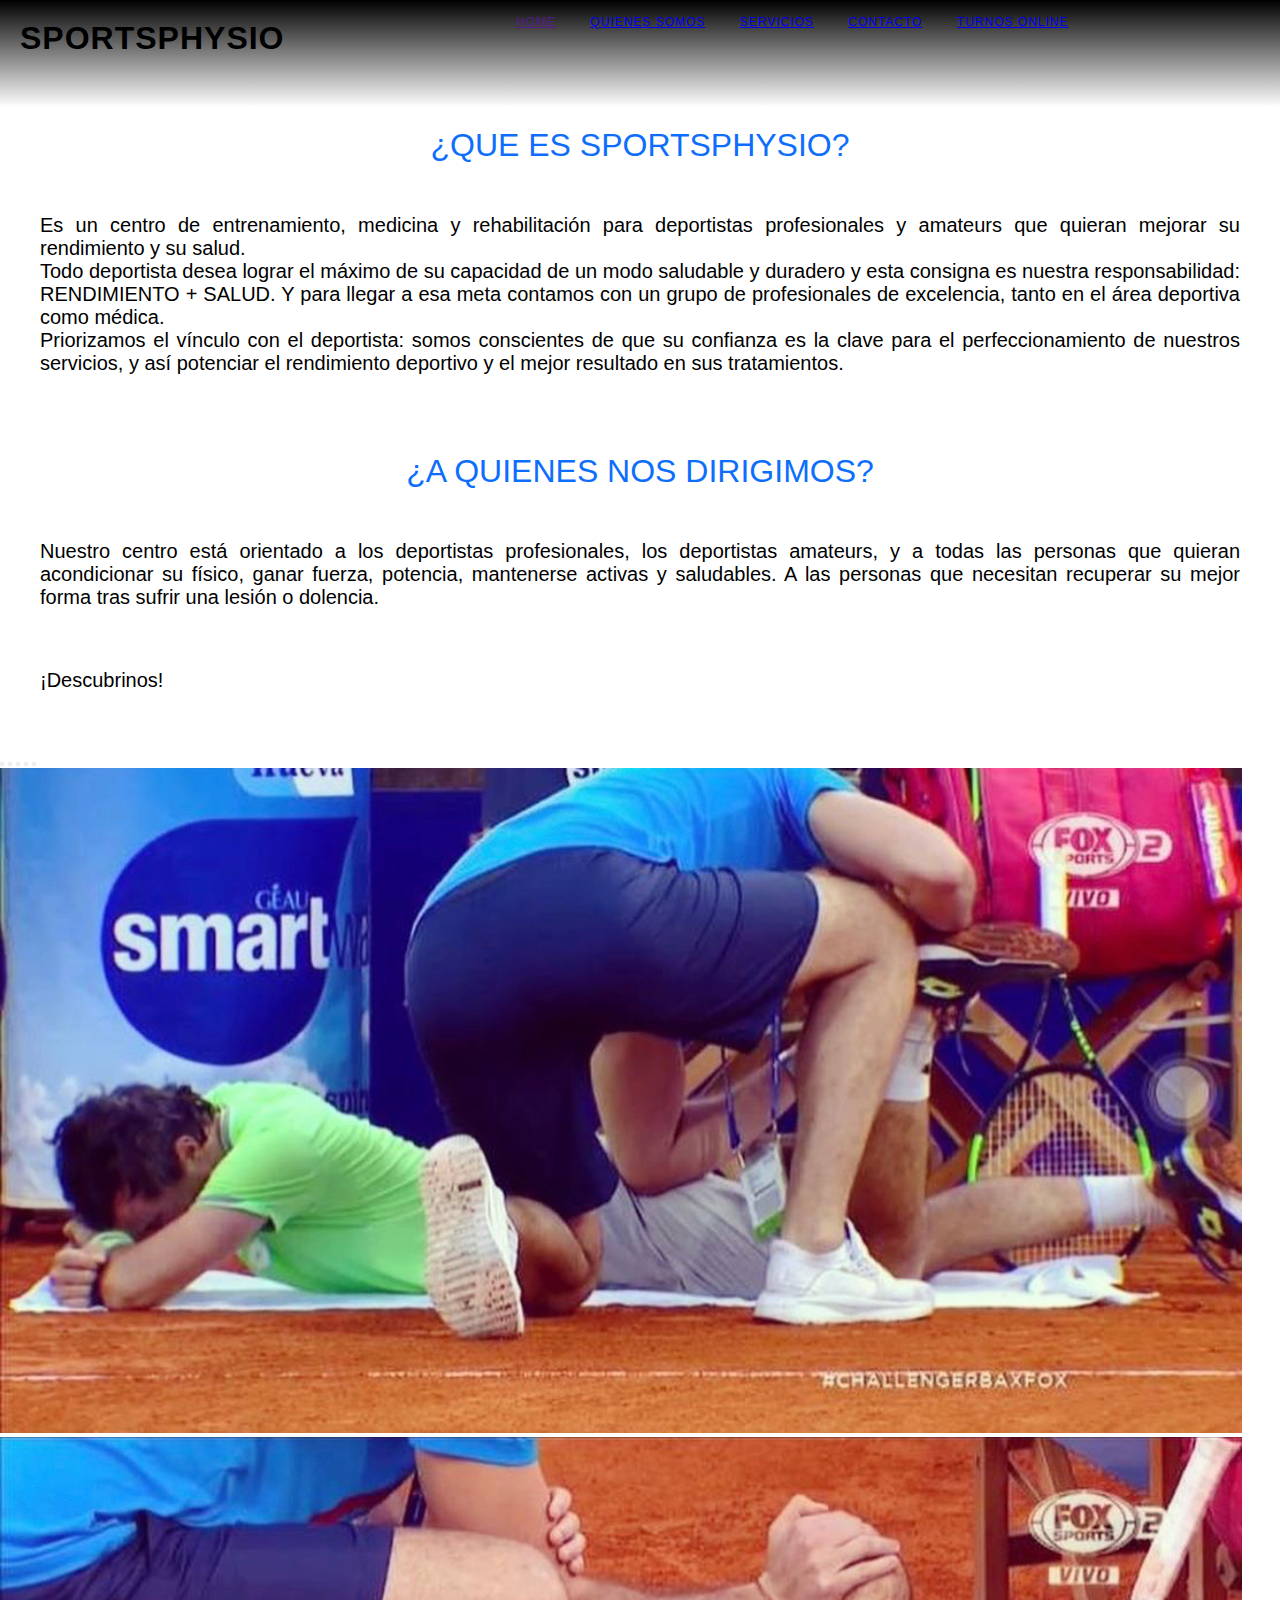
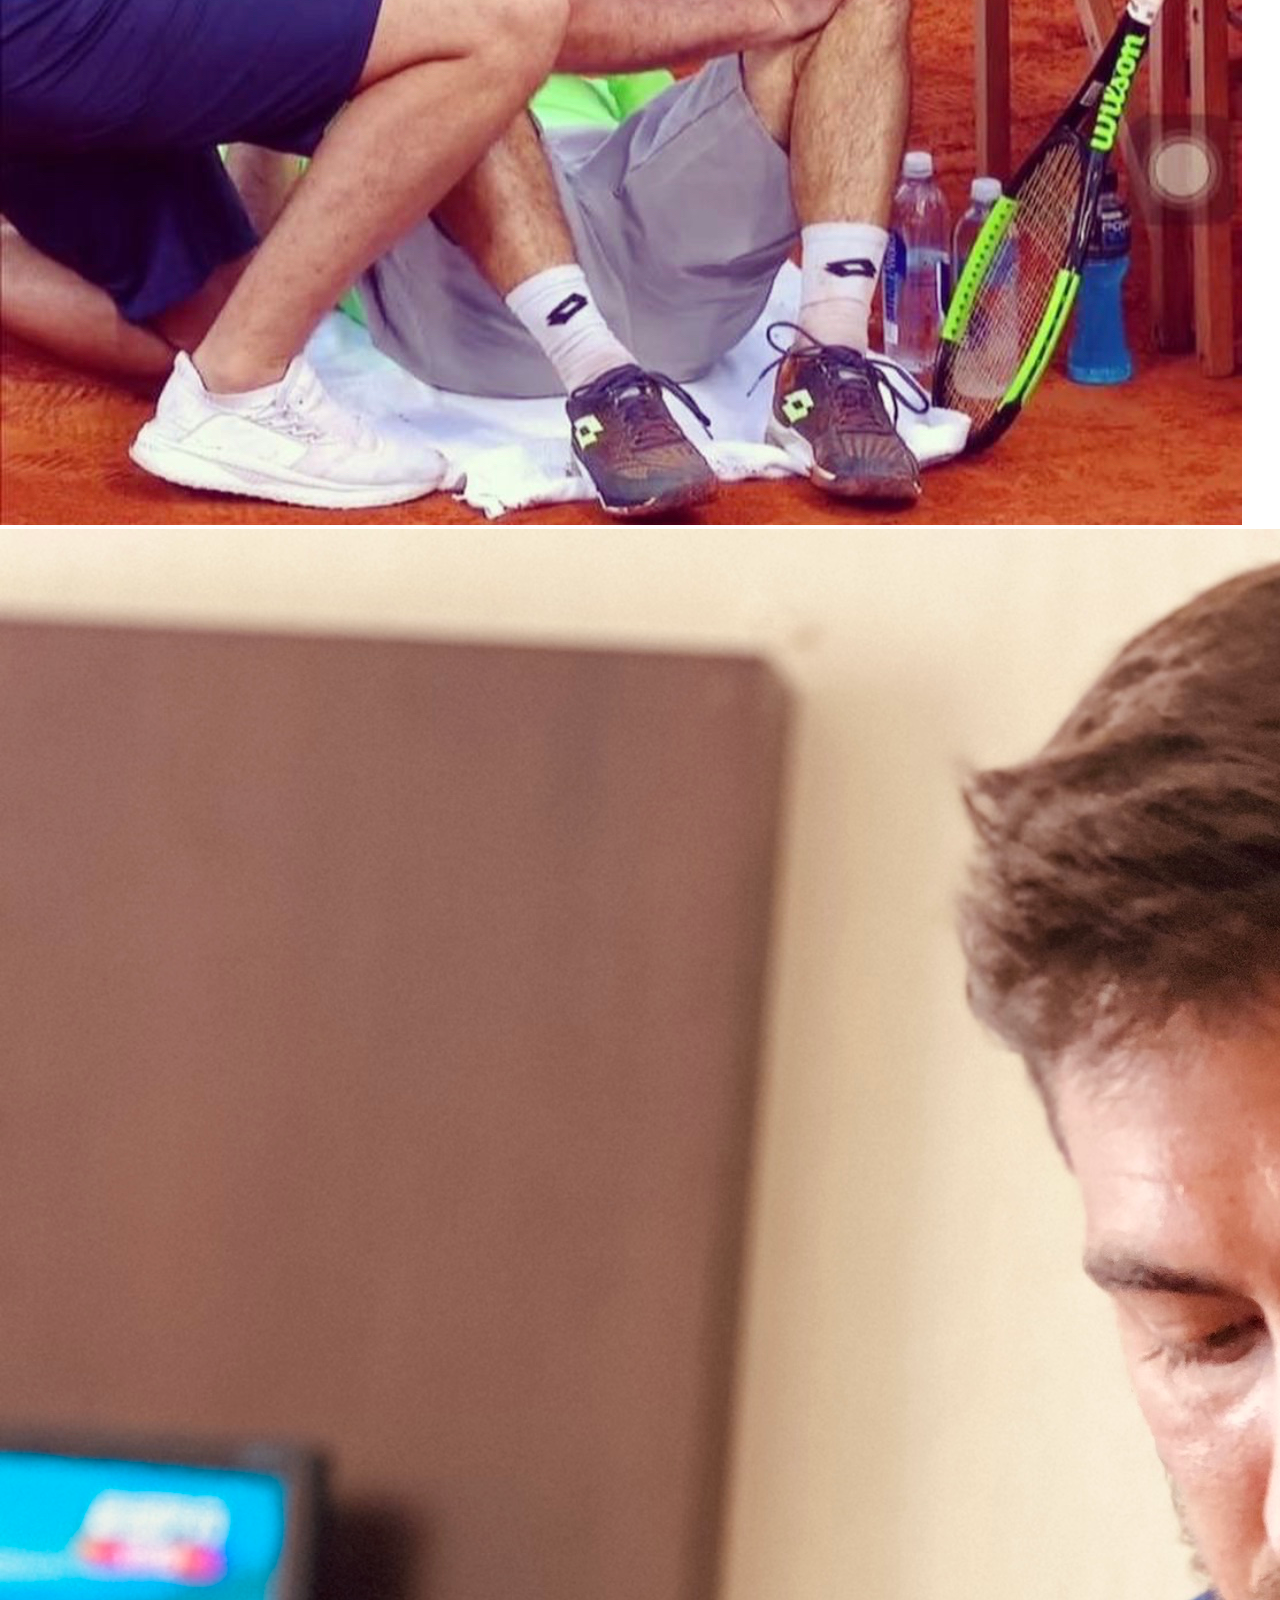
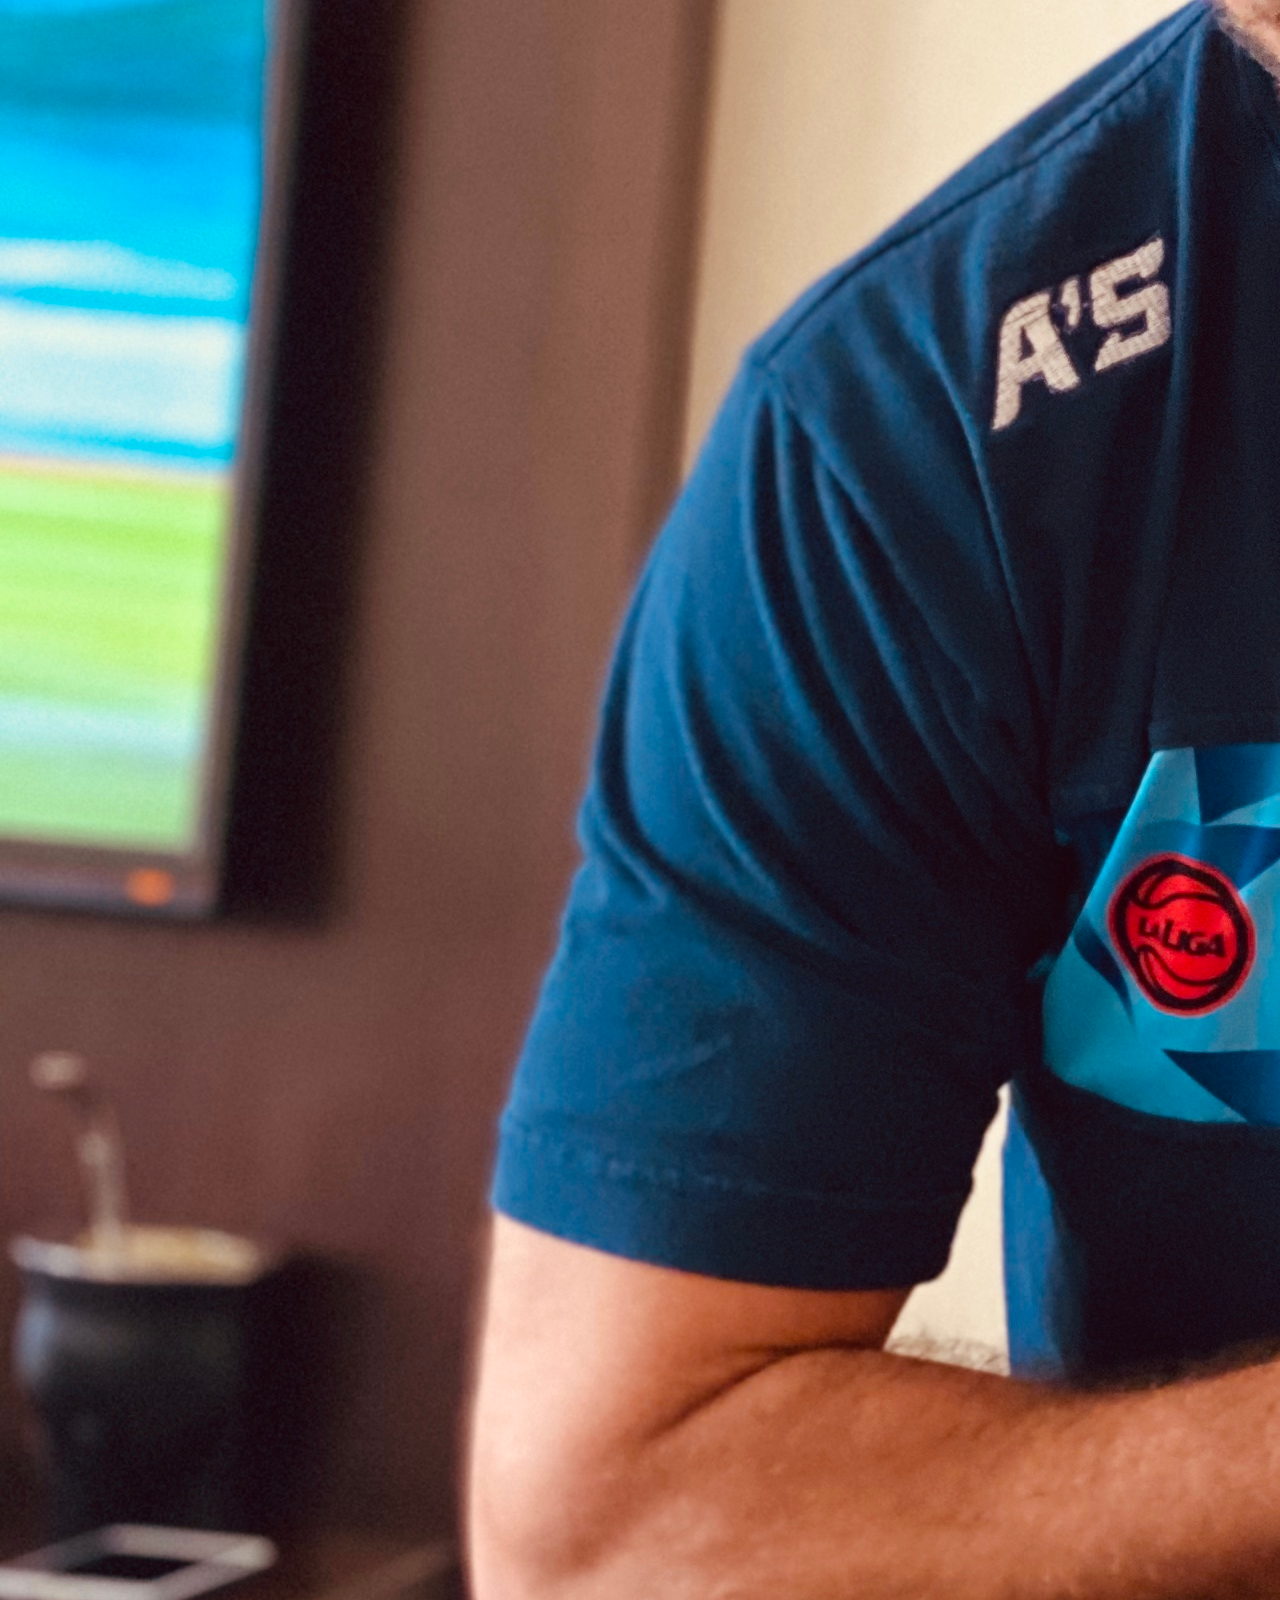
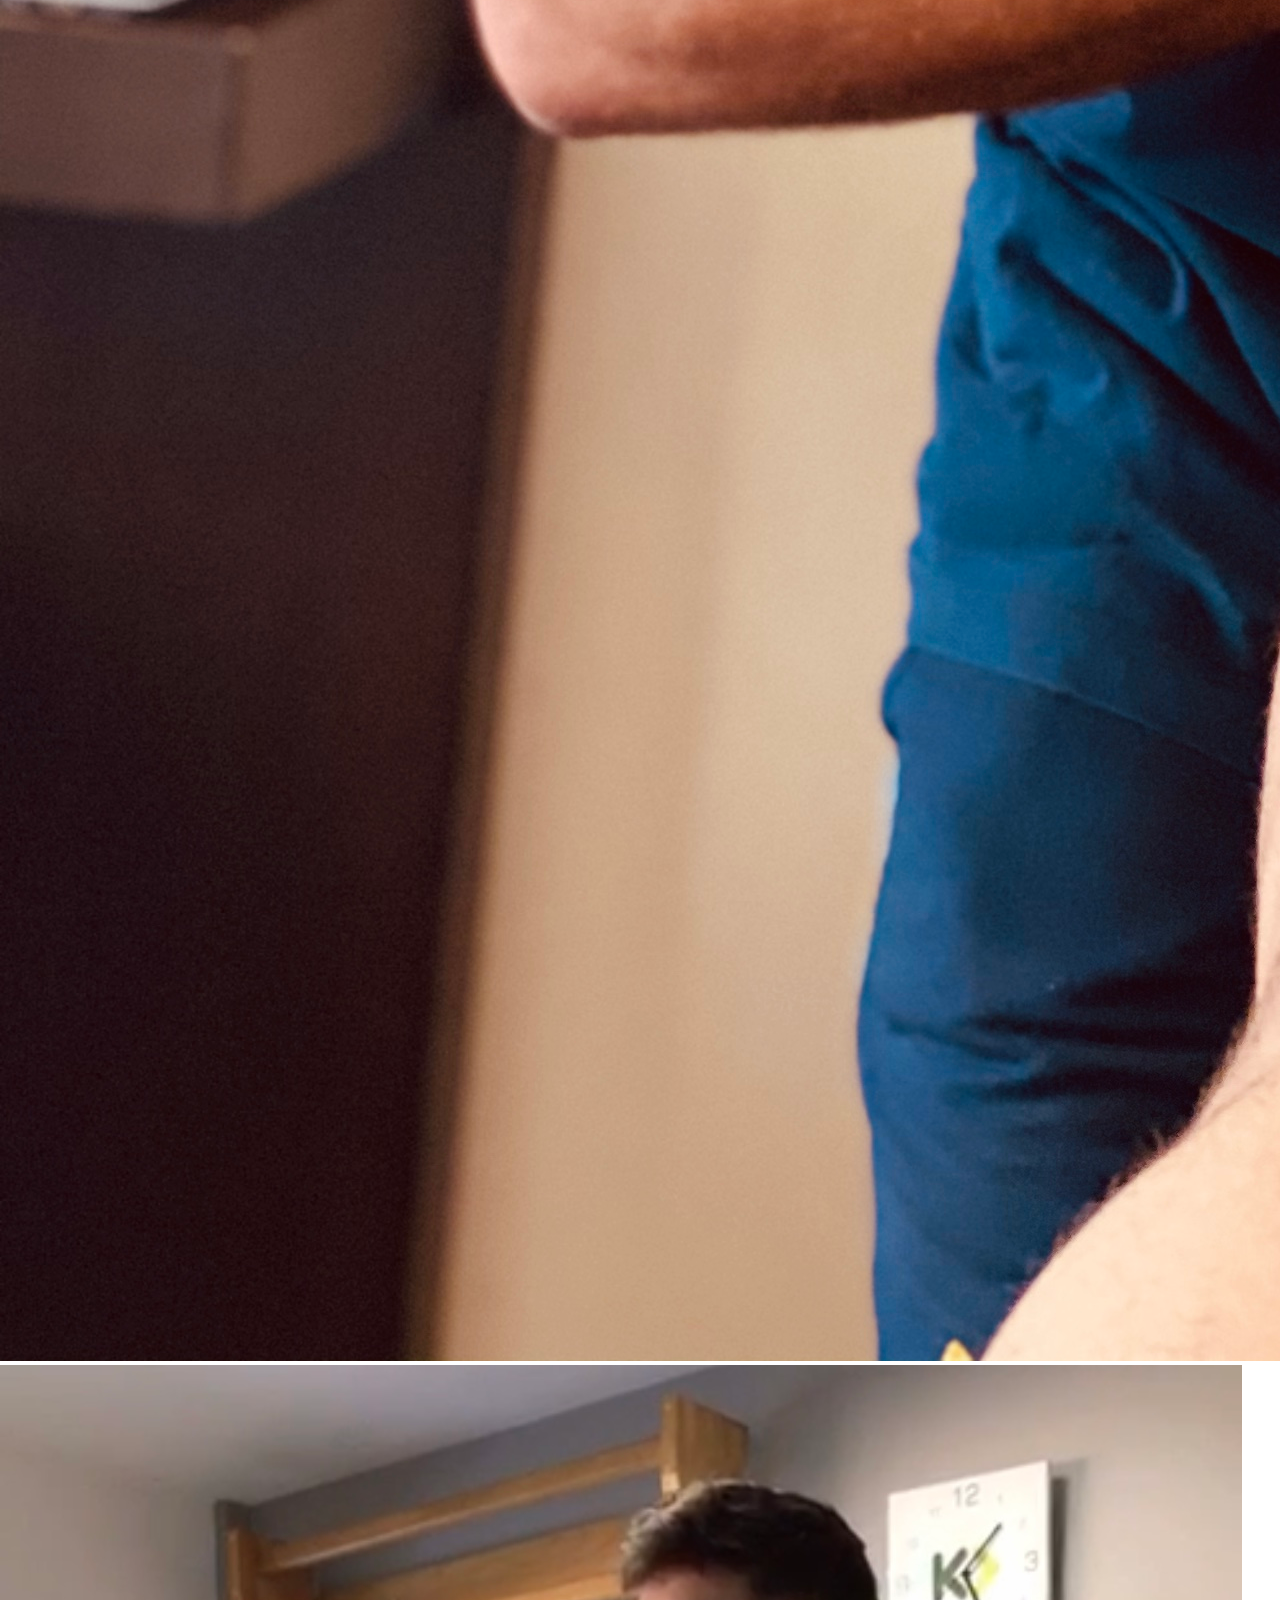
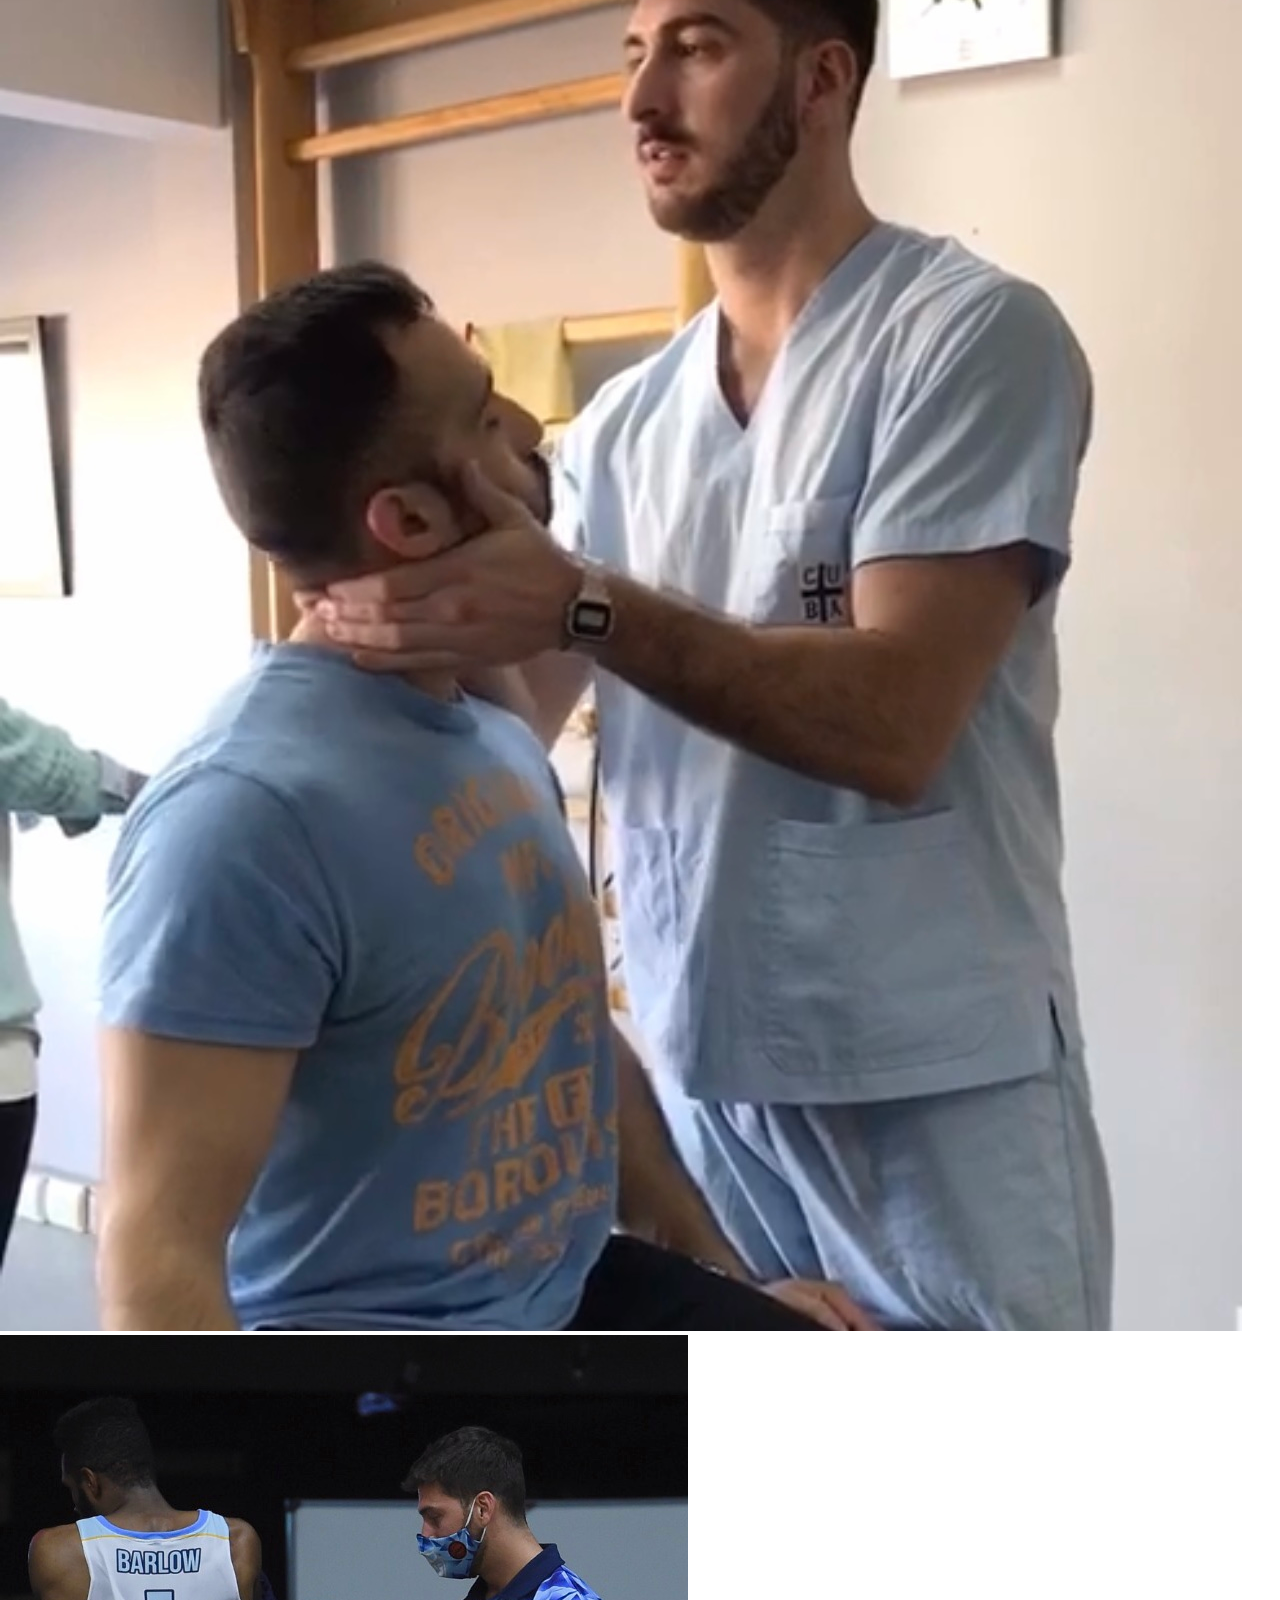
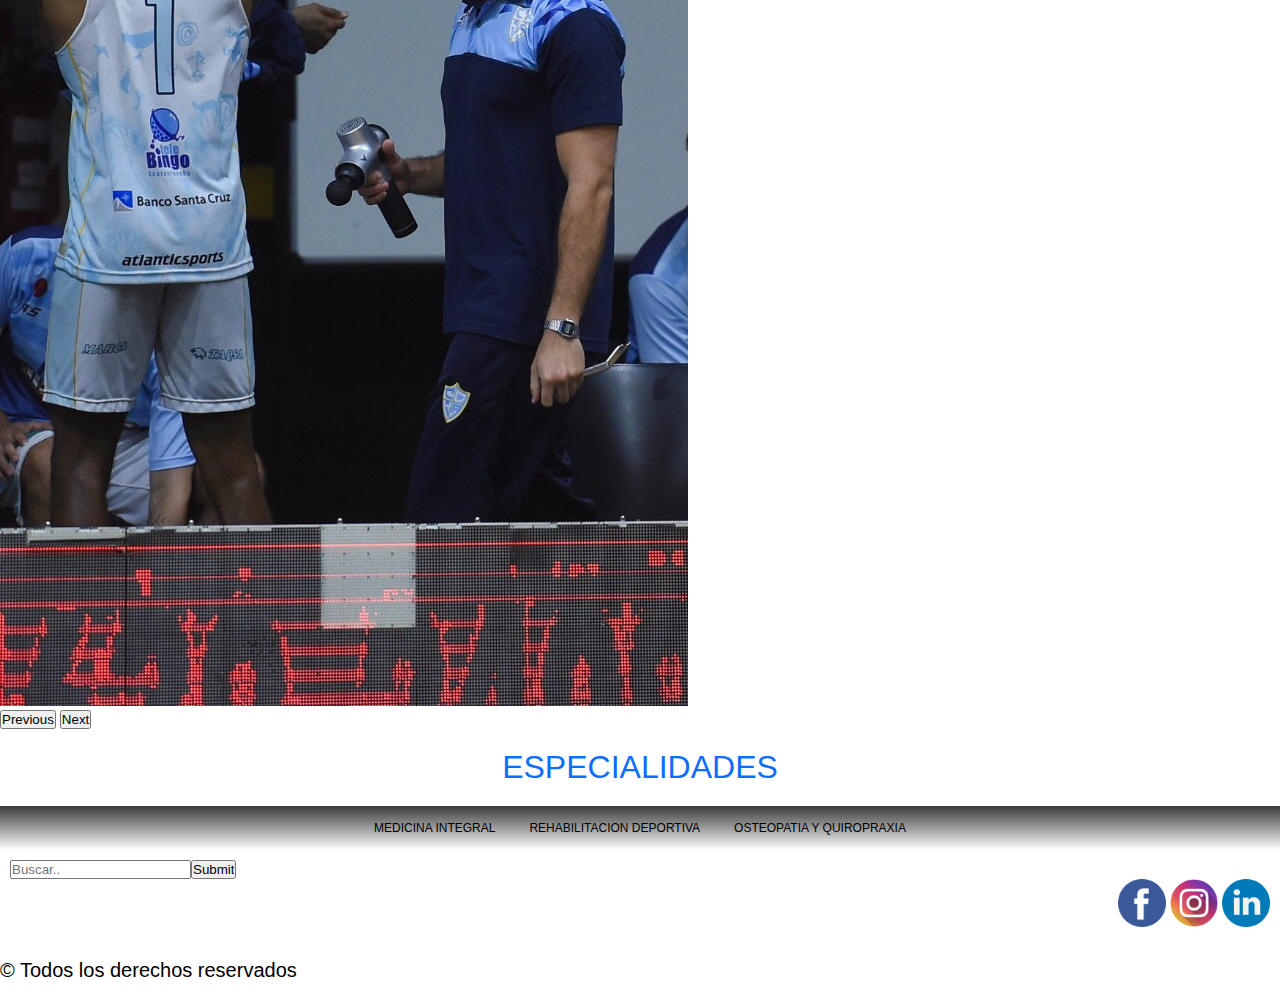
<file: index.html>
<!DOCTYPE html>
<html lang="es">
    <head>
        <meta charset="UTF-8">
        <link rel="shortcut icon" href="./assets/images/running.png">
        <link href="https://cdn.jsdelivr.net/npm/bootstrap@5.1.3/dist/css/bootstrap.min.css" rel="stylesheet" integrity="sha384-1BmE4kWBq78iYhFldvKuhfTAU6auU8tT94WrHftjDbrCEXSU1oBoqyl2QvZ6jIW3" crossorigin="anonymous">
        <link rel="stylesheet" href="./css/style.css">
        <meta name="viewport" content="width=device-width, initial-scale=1">
        <title>Home</title>
    </head>
    <body>
        <header id="header1" >
            <h1 id="logo_id">SportsPhysio</h1>
            <nav>
                <!--Menu principal--> 
                <ul class="nav justify-content-end">
                    <li class="nav-item">
                        <a class="nav-link active" aria-current="page" href="">HOME</a>
                    </li>
                    <li class="nav-item">
                        <a class="nav-link" href="./pages/quienessomos.html">QUIENES SOMOS</a>
                    </li>
                    <li class="nav-item">
                        <a class="nav-link" href="./pages/servicios.html">SERVICIOS</a>
                    </li>
                    <li class="nav-item">
                        <a class="nav-link" href="./pages/contacto.html">CONTACTO</a>
                    </li>
                    <li class="nav-item">
                        <a class="nav-link" href="./pages/turnosonline.html">TURNOS ONLINE</a>
                    </li>
                </ul>
            </nav>
        </header> 
            <div>
                <h3>¿Que es SportsPhysio?</h3>
            
                <p>Es un centro de entrenamiento, medicina y rehabilitación para deportistas profesionales y amateurs que quieran mejorar su rendimiento y su salud.
                    <br>
                    Todo deportista desea lograr el máximo de su capacidad de un modo saludable y duradero y esta consigna es nuestra responsabilidad: RENDIMIENTO + SALUD. Y para llegar a esa meta contamos con un grupo de profesionales de excelencia, tanto en el área deportiva como médica.
                    <br>
                    Priorizamos el vínculo con el deportista: somos conscientes de que su confianza es la clave para el perfeccionamiento de nuestros servicios, y así potenciar el rendimiento deportivo y el mejor resultado en sus tratamientos.</p>
                <br>
                    <h3>¿A quienes nos dirigimos?</h3>
                    <p>Nuestro centro está orientado a los deportistas profesionales, los deportistas amateurs, y a todas las personas que quieran acondicionar su físico, ganar fuerza, potencia, mantenerse activas y saludables. A las personas que necesitan recuperar su mejor forma tras sufrir una lesión o dolencia.</p>
                    <p>¡Descubrinos!</p>
                <br>
            </div>
                <div id="carouselExampleIndicators" class="carousel slide" data-bs-ride="carousel">
                    <div class="carousel-indicators">
                    <button type="button" data-bs-target="#carouselExampleIndicators" data-bs-slide-to="0" class="active" aria-current="true" aria-label="Slide 1"></button>
                    <button type="button" data-bs-target="#carouselExampleIndicators" data-bs-slide-to="1" aria-label="Slide 2"></button>
                    <button type="button" data-bs-target="#carouselExampleIndicators" data-bs-slide-to="2" aria-label="Slide 3"></button>
                    <button type="button" data-bs-target="#carouselExampleIndicators" data-bs-slide-to="3" aria-label="Slide 3"></button>
                    <button type="button" data-bs-target="#carouselExampleIndicators" data-bs-slide-to="4" aria-label="Slide 3"></button>
                    </div>
                    <div class="carousel-inner">
                    <div class="carousel-item active">
                        <img src="./assets/images/tenis2.PNG" class="d-block w-100" alt="...">
                    </div>
                    <div class="carousel-item">
                        <img src="./assets/images/tenis1.PNG" class="d-block w-100" alt="...">
                    </div>
                    <div class="carousel-item">
                        <img src="./assets/images/tug.heic" class="d-block w-100" alt="...">
                    </div>
                    <div class="carousel-item">
                        <img src="./assets/images/cervical.PNG" class="d-block w-100" alt="...">
                    </div>
                    <div class="carousel-item">
                        <img src="./assets/images/gameday.jpg" class="d-block w-100" alt="...">
                    </div>
                    </div>
                    <button class="carousel-control-prev" type="button" data-bs-target="#carouselExampleIndicators" data-bs-slide="prev">
                    <span class="carousel-control-prev-icon" aria-hidden="true"></span>
                    <span class="visually-hidden">Previous</span>
                    </button>
                    <button class="carousel-control-next" type="button" data-bs-target="#carouselExampleIndicators" data-bs-slide="next">
                    <span class="carousel-control-next-icon" aria-hidden="true"></span>
                    <span class="visually-hidden">Next</span>
                    </button>
                </div>
                <!--Lista Desordenada-->
                <div>
                    <h3>Especialidades</h3>
                    <div id="especialidades_id">
                        <ul>
                            <li class="TarjetaServicios">Medicina Integral</li>
                            <li class="TarjetaServicios">Rehabilitacion Deportiva</li>
                            <li class="TarjetaServicios">Osteopatia y Quiropraxia</li>
                        </ul>
                    </div>
                </div>
                    
                    <!--Pie de pagina-->
                <footer>
                    <div id="div_buscador">
                        <input id="SegundaID" type="text" placeholder="Buscar..">
                        <input type="submit">
                    </div>

                    <a href="https://www.facebook.com/licfacundoebbio-103053261441623" ><img src="./assets/images/facebook.png" alt="facebook" width="48px" height="48px"></a>
                    <a href="https://www.instagram.com/lic.facundoebbio/"><img src="./assets/images/instagram.png" alt="instagram" width="48px" height="48px" ></a>
                    <a href="https://www.linkedin.com/in/facundo-andrea-ebbio-b21548142/"><img src="./assets/images/linkedin.png" alt="linkedin" width="48px" height="48px"></a>
                </footer>
                <br>
                    <!--Copyright-->
                        <p class="text-center p-3" id="CopyrightID"> &copy; Todos los derechos reservados</p>
                    <!--Copyright-->
                
                <br>
        <script src="https://cdn.jsdelivr.net/npm/bootstrap@5.1.3/dist/js/bootstrap.bundle.min.js" integrity="sha384-ka7Sk0Gln4gmtz2MlQnikT1wXgYsOg+OMhuP+IlRH9sENBO0LRn5q+8nbTov4+1p" crossorigin="anonymous"></script>
    </body>
</html>
</file>
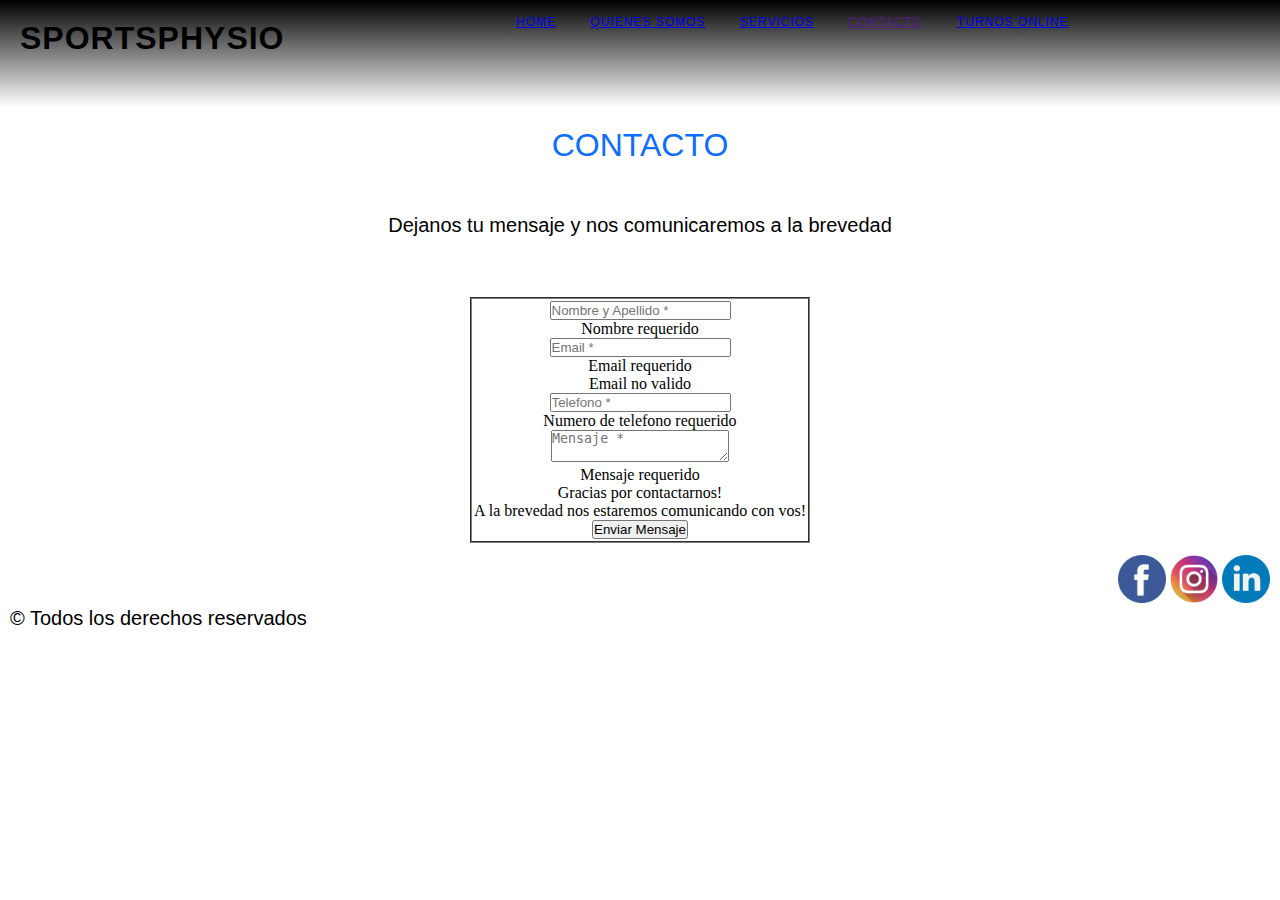
<file: pages/contacto.html>
<!DOCTYPE html>
    <html lang="es">
        <head>
            <meta charset="UTF-8">
            <link rel="shortcut icon" href="../assets/images/running.png">
            <link href="https://cdn.jsdelivr.net/npm/bootstrap@5.1.3/dist/css/bootstrap.min.css" rel="stylesheet" integrity="sha384-1BmE4kWBq78iYhFldvKuhfTAU6auU8tT94WrHftjDbrCEXSU1oBoqyl2QvZ6jIW3" crossorigin="anonymous">
            <link rel="stylesheet" href="../css/style.css">
            <meta name="viewport" content="width=device-width, initial-scale=1">
            <title>Contacto</title>
        </head>
        <body>
            <header id="header1">
            <h1 id="logo_id">SportsPhysio</h1>
                <nav>
                    <!--Menu principal--> 
                    <ul class="nav justify-content-end">
                        <li class="nav-item">
                            <a class="nav-link active" aria-current="page" href="../index.html">HOME</a>
                        </li>
                        <li class="nav-item">
                            <a class="nav-link" href="./quienessomos.html">QUIENES SOMOS</a>
                        </li>
                        <li class="nav-item">
                            <a class="nav-link" href="./servicios.html">SERVICIOS</a>
                        </li>
                        <li class="nav-item">
                            <a class="nav-link" href="">CONTACTO</a>
                        </li>
                        <li class="nav-item">
                            <a class="nav-link" href="./turnosonline.html">TURNOS ONLINE</a>
                        </li>
                    </ul>
                </nav>
            </header>
                <h1 id="h1_id">Contacto</h1>
                    <p id="pcontacto">Dejanos tu mensaje y nos comunicaremos a la brevedad</p>
            <br>
            <div id="chart_move">
            <form id="chart">
                <div class="row align-items-stretch mb-5">
                    <div class="col-md-6">
                        <div class="form-group">
                            <!-- Name input-->
                            <input class="form-control" id="name" type="text" placeholder="Nombre y Apellido *" data-sb-validations="required" />
                            <div class="invalid-feedback" data-sb-feedback="name:required">Nombre requerido</div>
                        </div>
                        <div class="form-group">
                            <!-- Email address input-->
                            <input class="form-control" id="email" type="email" placeholder="Email *" data-sb-validations="required,email" />
                            <div class="invalid-feedback" data-sb-feedback="email:required">Email requerido</div>
                            <div class="invalid-feedback" data-sb-feedback="email:email">Email no valido</div>
                        </div>
                        <div class="form-group mb-md-0">
                            <!-- Phone number input-->
                            <input class="form-control" id="phone" type="tel" placeholder="Telefono *" data-sb-validations="required" />
                            <div class="invalid-feedback" data-sb-feedback="phone:required">Numero de telefono requerido</div>
                        </div>
                    </div>
                    <div class="col-md-6">
                        <div class="form-group form-group-textarea mb-md-0">
                            <!-- Message input-->
                            <textarea class="form-control" id="message" placeholder="Mensaje *" data-sb-validations="required"></textarea>
                            <div class="invalid-feedback" data-sb-feedback="message:required">Mensaje requerido</div>
                        </div>
                    </div>
                </div>
                <div class="d-none" id="submitSuccessMessage">
                    <div class="text-center text-white mb-3">
                        <div class="fw-bolder">Gracias por contactarnos!</div>
                        A la brevedad nos estaremos comunicando con vos!
                        
                    </div>
                </div>
                <div class="text-center"><button class="btn btn-primary btn-xl text-uppercase disabled" id="submitButton" type="submit">Enviar Mensaje</button></div>
                </form>
            </div>
        </div>
                <!--Pie de pagina-->
            <footer>
                <a href="https://www.facebook.com/licfacundoebbio-103053261441623" ><img src="../assets/images/facebook.png" alt="facebook" width="48px" height="48px"></a>
                <a href="https://www.instagram.com/lic.facundoebbio/"><img src="../assets/images/instagram.png" alt="instagram" width="48px" height="48px" ></a>
                <a href="https://www.linkedin.com/in/facundo-andrea-ebbio-b21548142/"><img src="../assets/images/linkedin.png" alt="linkedin" width="48px" height="48px"></a>
                <!--Copyright-->
            <p class="text-center p-3" id="CopyrightID"> &copy; Todos los derechos reservados</p>
                <!--Copyright-->
            </footer>
            <script src="https://cdn.jsdelivr.net/npm/bootstrap@5.1.3/dist/js/bootstrap.bundle.min.js" integrity="sha384-ka7Sk0Gln4gmtz2MlQnikT1wXgYsOg+OMhuP+IlRH9sENBO0LRn5q+8nbTov4+1p" crossorigin="anonymous"></script>
        </body>
    </html>
</file>
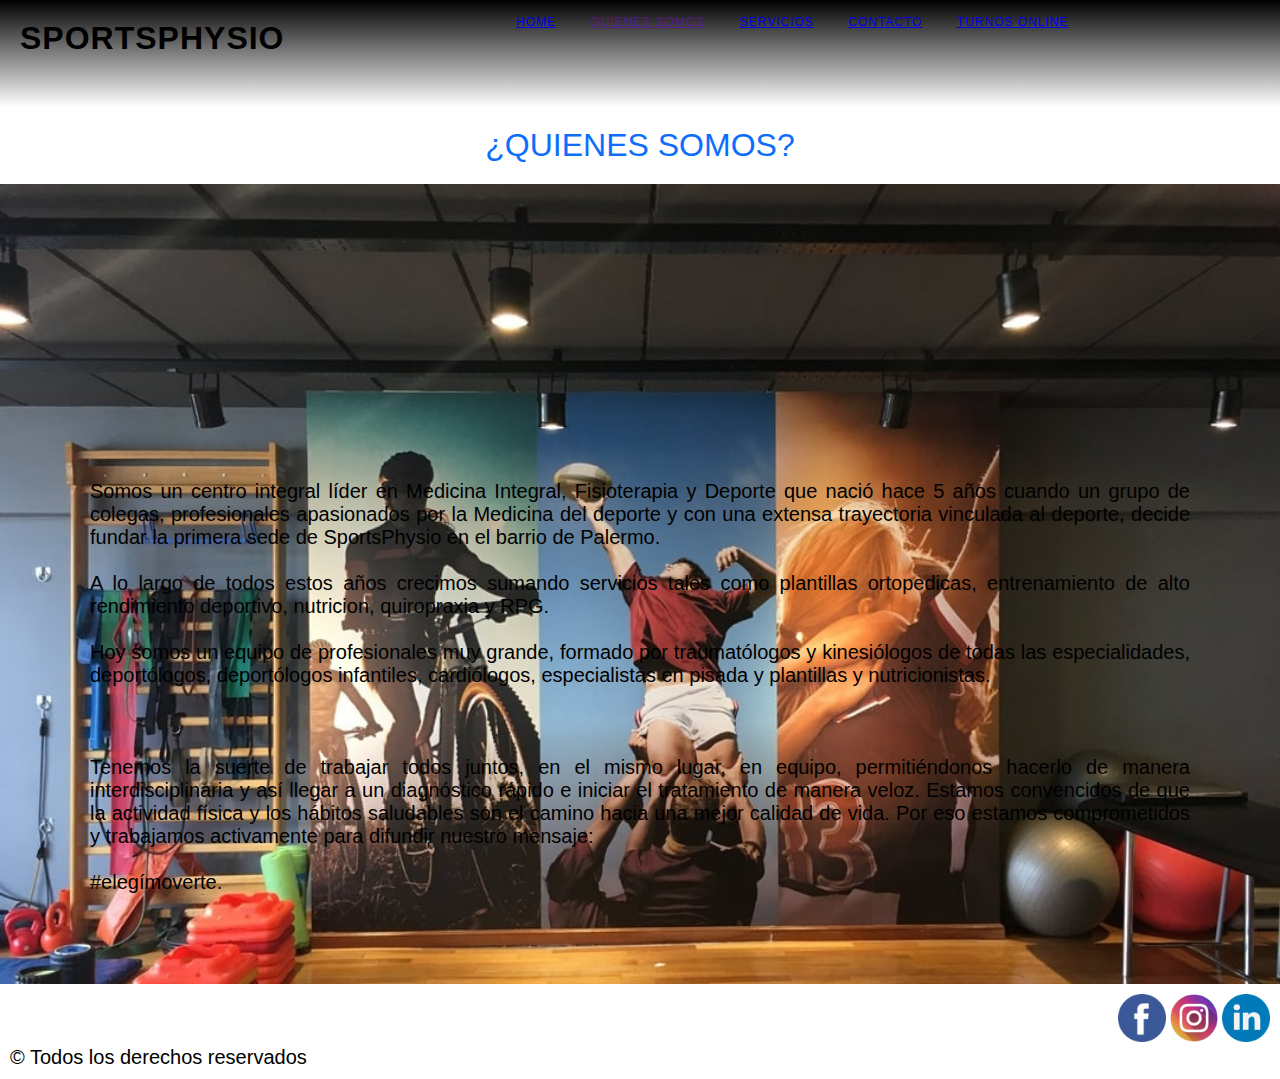
<file: pages/quienessomos.html>
<!DOCTYPE <!DOCTYPE html>
<html lang="es">
    <head>
        <meta charset="UTF-8">
        <link rel="shortcut icon" href="../assets/images/running.png">
        <link href="https://cdn.jsdelivr.net/npm/bootstrap@5.1.3/dist/css/bootstrap.min.css" rel="stylesheet" integrity="sha384-1BmE4kWBq78iYhFldvKuhfTAU6auU8tT94WrHftjDbrCEXSU1oBoqyl2QvZ6jIW3" crossorigin="anonymous">
        <link rel="stylesheet" href="../css/style.css">
        <meta name="viewport" content="width=device-width, initial-scale=1">
        <title>Quienes somos</title>
    </head>
    <body>
        <header id="header1">
        <h1 id="logo_id">SportsPhysio</h1>
            <nav>
                <!--Menu principal--> 
                <ul class="nav justify-content-end">
                    <li class="nav-item">
                        <a class="nav-link active" aria-current="page" href="../index.html">HOME</a>
                    </li>
                    <li class="nav-item">
                        <a class="nav-link" href="">QUIENES SOMOS</a>
                    </li>
                    <li class="nav-item">
                        <a class="nav-link" href="./servicios.html">SERVICIOS</a>
                    </li>
                    <li class="nav-item">
                        <a class="nav-link" href="./contacto.html">CONTACTO</a>
                    </li>
                    <li class="nav-item">
                        <a class="nav-link" href="./turnosonline.html">TURNOS ONLINE</a>
                    </li>
                </ul>
            </nav>
        </header>
        <h1 id="h1_id">¿Quienes somos? </h1>
        <div class="img-fluid" id="img1">
            <br>
                <p id="destacado_blanco">Somos un centro integral líder en Medicina Integral, Fisioterapia y Deporte que nació hace 5 años cuando un grupo de colegas, profesionales apasionados por la Medicina del deporte y con una extensa trayectoria vinculada al deporte, decide fundar la primera sede de SportsPhysio en el barrio de Palermo.
            <br>
            <br>
                A lo largo de todos estos años crecimos sumando servicios tales como plantillas ortopedicas, entrenamiento de alto rendimiento deportivo, nutricion, quiropraxia y RPG.
            <br>
            <br>
                Hoy somos un equipo de profesionales muy grande, formado por traumatólogos y kinesiólogos de todas las especialidades, deportólogos, deportólogos infantiles, cardiólogos, especialistas en pisada y plantillas y nutricionistas.
            <br>
            <br>
            <br>
            <br>
            Tenemos la suerte de trabajar todos juntos, en el mismo lugar, en equipo, permitiéndonos hacerlo de manera interdisciplinaria y así llegar a un diagnóstico rápido e iniciar el tratamiento de manera veloz.
                Estamos convencidos de que la actividad física y los hábitos saludables son el camino hacia una mejor calidad de vida. Por eso estamos comprometidos y trabajamos activamente para difundir nuestro mensaje:
                <br>
                <br>
                #elegímoverte.</p>
        </div>
        <footer>
            <a href="https://www.facebook.com/licfacundoebbio-103053261441623" ><img src="../assets/images/facebook.png" alt="facebook" width="48px" height="48px"></a>
            <a href="https://www.instagram.com/lic.facundoebbio/"><img src="../assets/images/instagram.png" alt="instagram" width="48px" height="48px" ></a>
            <a href="https://www.linkedin.com/in/facundo-andrea-ebbio-b21548142/"><img src="../assets/images/linkedin.png" alt="linkedin" width="48px" height="48px"></a>
            
            <!--Copyright-->
                <p class="text-center p-3" id="CopyrightID"> &copy; Todos los derechos reservados</p>
            <!--Copyright-->
        </footer>
        <script src="https://cdn.jsdelivr.net/npm/bootstrap@5.1.3/dist/js/bootstrap.bundle.min.js" integrity="sha384-ka7Sk0Gln4gmtz2MlQnikT1wXgYsOg+OMhuP+IlRH9sENBO0LRn5q+8nbTov4+1p" crossorigin="anonymous"></script>
    </body>
</html>
</file>
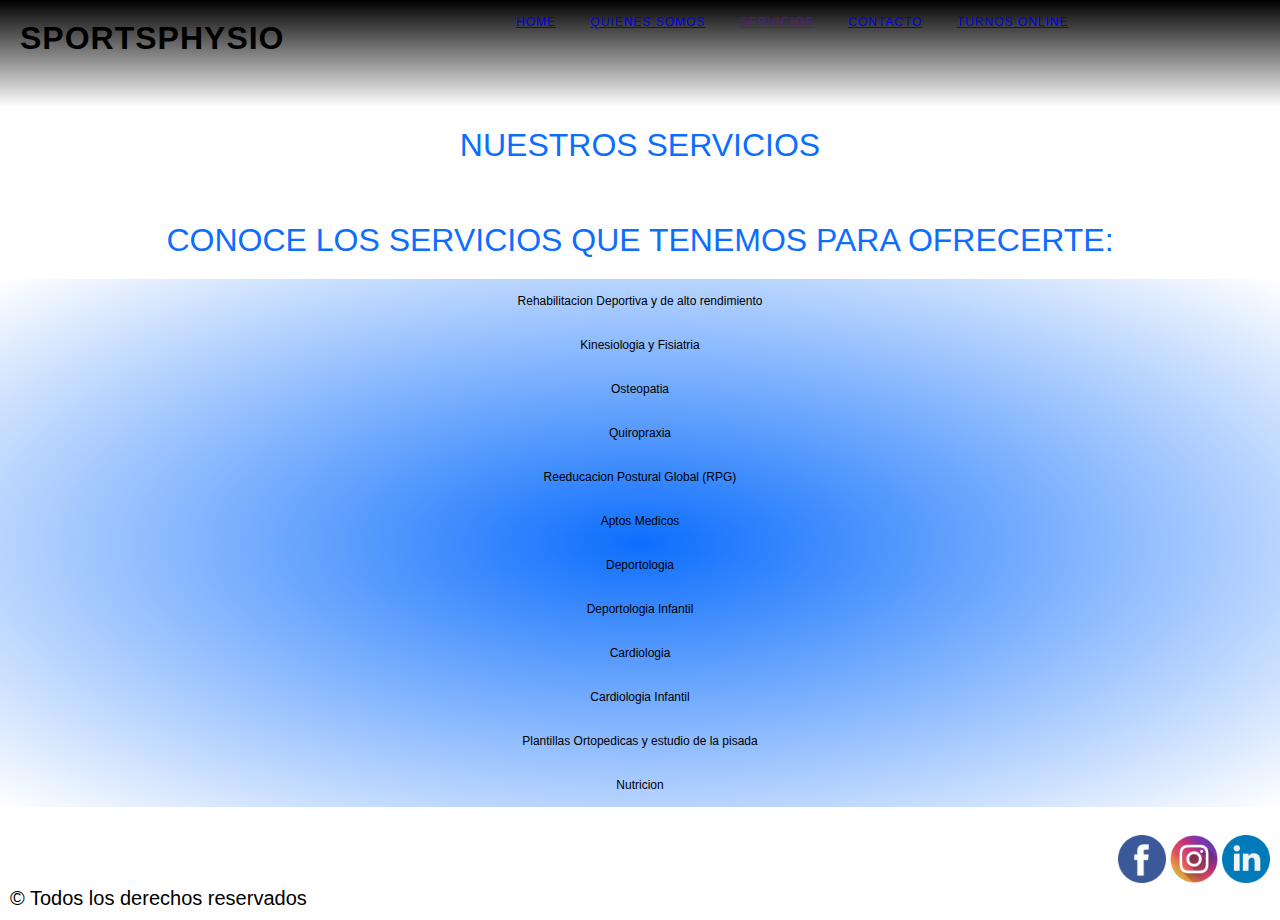
<file: pages/servicios.html>
<!DOCTYPE <!DOCTYPE html>
    <html lang="es">
        <head>
            <meta charset="UTF-8">
            <link rel="shortcut icon" href="../assets/images/running.png">
            <link href="https://cdn.jsdelivr.net/npm/bootstrap@5.1.3/dist/css/bootstrap.min.css" rel="stylesheet" integrity="sha384-1BmE4kWBq78iYhFldvKuhfTAU6auU8tT94WrHftjDbrCEXSU1oBoqyl2QvZ6jIW3" crossorigin="anonymous">
            <link rel="stylesheet" href="../css/style.css">
            <meta name="viewport" content="width=device-width, initial-scale=1">
            <title>Servicios</title>
        </head>
        <body>
            <header id="header1">
            <h1 id="logo_id">SportsPhysio</h1>
                <nav>
                    <!--Menu principal--> 
                    <ul class="nav justify-content-end">
                        <li class="nav-item">
                            <a class="nav-link active" aria-current="page" href="../index.html">HOME</a>
                        </li>
                        <li class="nav-item">
                            <a class="nav-link" href="./quienessomos.html">QUIENES SOMOS</a>
                        </li>
                        <li class="nav-item">
                            <a class="nav-link" href="">SERVICIOS</a>
                        </li>
                        <li class="nav-item">
                            <a class="nav-link" href="./contacto.html">CONTACTO</a>
                        </li>
                        <li class="nav-item">
                            <a class="nav-link" href="./turnosonline.html">TURNOS ONLINE</a>
                        </li>
                    </ul>
                </nav>
            </header>
                <!--Lista Desordenada-->
                <div>
                <h1 id="h1_id" >Nuestros servicios</h1><br>
                    <h3>Conoce los servicios que tenemos para ofrecerte:</h3>
                </div>
                <div>
                    <ul id="servicios_id">
                        <li class="TarjetaServicios">Rehabilitacion Deportiva y de alto rendimiento</li>
                        <li class="TarjetaServicios">Kinesiologia y Fisiatria</li>
                        <li class="TarjetaServicios">Osteopatia</li>
                        <li class="TarjetaServicios">Quiropraxia</li>
                        <li class="TarjetaServicios">Reeducacion Postural Global (RPG)</li>
                        <li class="TarjetaServicios">Aptos Medicos</li>
                        <li class="TarjetaServicios">Deportologia</li>
                        <li class="TarjetaServicios">Deportologia Infantil</li>
                        <li class="TarjetaServicios">Cardiologia</li>
                        <li class="TarjetaServicios">Cardiologia Infantil</li>
                        <li class="TarjetaServicios">Plantillas Ortopedicas y estudio de la pisada</li>
                        <li class="TarjetaServicios">Nutricion</li>
                    </ul>
                </div>
            <br>
                <!--Pie de pagina-->
            <footer>
                <a href="https://www.facebook.com/licfacundoebbio-103053261441623" ><img src="../assets/images/facebook.png" alt="facebook" width="48px" height="48px"></a>
                <a href="https://www.instagram.com/lic.facundoebbio/"><img src="../assets/images/instagram.png" alt="instagram" width="48px" height="48px" ></a>
                <a href="https://www.linkedin.com/in/facundo-andrea-ebbio-b21548142/"><img src="../assets/images/linkedin.png" alt="linkedin" width="48px" height="48px"></a>
            <br>
                <!--Copyright-->
            <p class="text-center p-3" id="CopyrightID"> &copy; Todos los derechos reservados</p>
                <!--Copyright-->
            </footer>
            <script src="https://cdn.jsdelivr.net/npm/bootstrap@5.1.3/dist/js/bootstrap.bundle.min.js" integrity="sha384-ka7Sk0Gln4gmtz2MlQnikT1wXgYsOg+OMhuP+IlRH9sENBO0LRn5q+8nbTov4+1p" crossorigin="anonymous"></script>
        </body>
    </html>
</file>
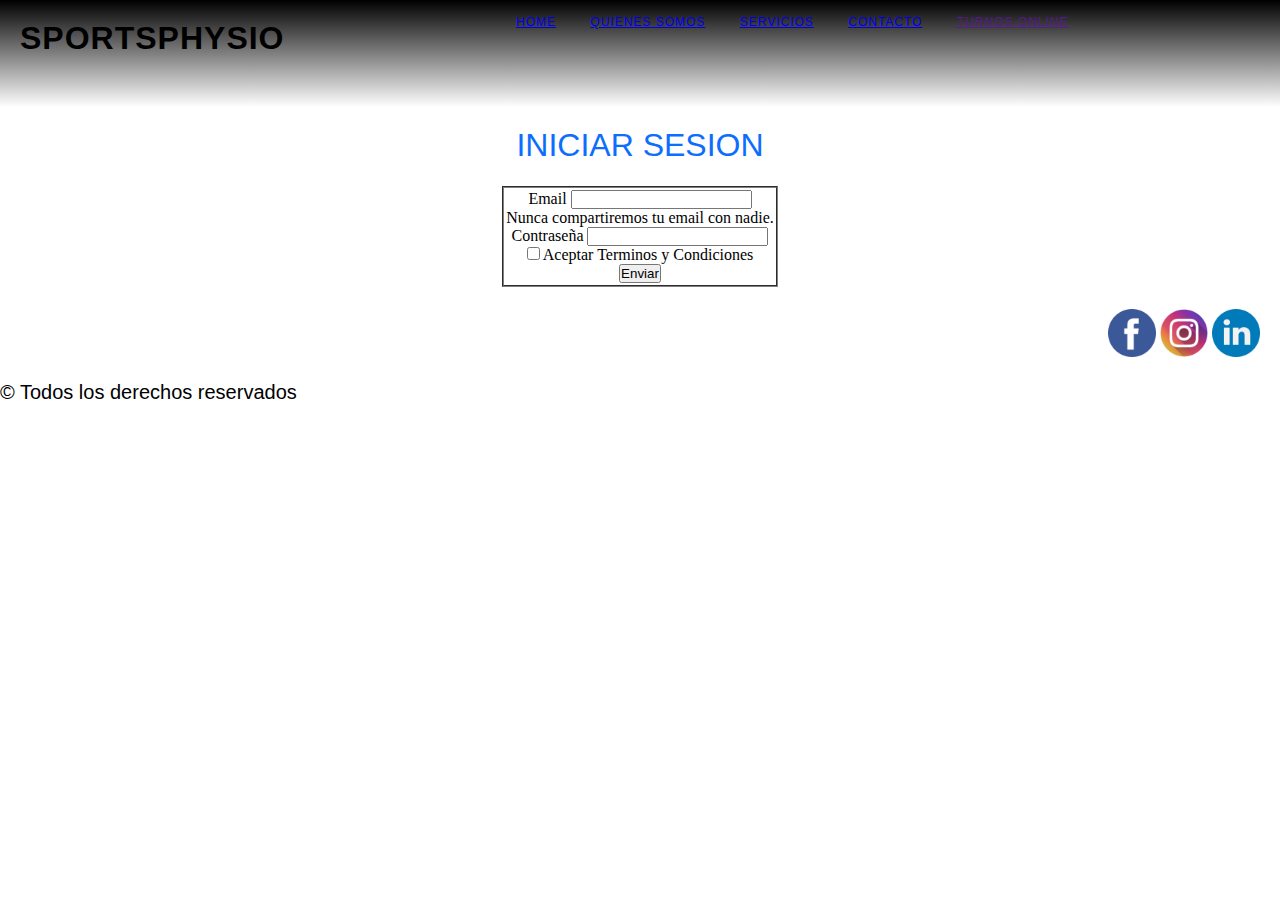
<file: pages/turnosonline.html>
<!DOCTYPE html>
    <html lang="es">
        <head>
            <meta charset="UTF-8">
            <link rel="shortcut icon" href="../assets/images/running.png">
            <link href="https://cdn.jsdelivr.net/npm/bootstrap@5.1.3/dist/css/bootstrap.min.css" rel="stylesheet" integrity="sha384-1BmE4kWBq78iYhFldvKuhfTAU6auU8tT94WrHftjDbrCEXSU1oBoqyl2QvZ6jIW3" crossorigin="anonymous">
            <link rel="stylesheet" href="../css/style.css">
            <meta name="viewport" content="width=device-width, initial-scale=1">
            <title>Turnos online</title>
        </head>
        <body>
            <header id="header1">
            <h1 id="logo_id">SportsPhysio</h1>
                <nav>
                    <!--Menu principal--> 
                    <ul class="nav justify-content-end">
                        <li class="nav-item">
                            <a class="nav-link active" aria-current="page" href="../index.html">HOME</a>
                        </li>
                        <li class="nav-item">
                            <a class="nav-link" href="./quienessomos.html">QUIENES SOMOS</a>
                        </li>
                        <li class="nav-item">
                            <a class="nav-link" href="./servicios.html">SERVICIOS</a>
                        </li>
                        <li class="nav-item">
                            <a class="nav-link" href="./contacto.html">CONTACTO</a>
                        </li>
                        <li class="nav-item">
                            <a class="nav-link" href="">TURNOS ONLINE</a>
                        </li>
                    </ul>
                </nav>
            </header>
            
            <h1 id="h1_id">Iniciar sesion</h1>
            <div id="chart_move">
                <form id="chart">
                    <div class="mb-3">
                    <label for="exampleInputEmail1" class="form-label">Email</label>
                    <input type="email" class="form-control" id="exampleInputEmail1" aria-describedby="emailHelp">
                    <div id="emailHelp" class="form-text">Nunca compartiremos tu email con nadie.</div>
                    </div>
                    <div class="mb-3">
                    <label for="exampleInputPassword1" class="form-label">Contraseña</label>
                    <input type="password" class="form-control" id="exampleInputPassword1">
                    </div>
                    <div class="mb-3 form-check">
                    <input type="checkbox" class="form-check-input" id="exampleCheck1">
                    <label class="form-check-label" for="exampleCheck1">Aceptar Terminos y Condiciones</label>
                    </div>
                    <button type="submit" class="btn btn-primary">Enviar</button>
                </form>
            </div>
                <!--Pie de pagina-->
                <footer id="footer_turnos">
                    <a href="https://www.facebook.com/licfacundoebbio-103053261441623" ><img src="../assets/images/facebook.png" alt="facebook" width="48px" height="48px"></a>
                    <a href="https://www.instagram.com/lic.facundoebbio/"><img src="../assets/images/instagram.png" alt="instagram" width="48px" height="48px" ></a>
                    <a href="https://www.linkedin.com/in/facundo-andrea-ebbio-b21548142/"><img src="../assets/images/linkedin.png" alt="linkedin" width="48px" height="48px"></a>
                </footer>
                <!--Copyright-->
            <p class="text-center p-3" id="CopyrightID"> &copy; Todos los derechos reservados</p>
                <!--Copyright-->
            </footer>
            <script src="https://cdn.jsdelivr.net/npm/bootstrap@5.1.3/dist/js/bootstrap.bundle.min.js" integrity="sha384-ka7Sk0Gln4gmtz2MlQnikT1wXgYsOg+OMhuP+IlRH9sENBO0LRn5q+8nbTov4+1p" crossorigin="anonymous"></script>
        </body>
    </html>
</file>
<file: css/style.css>
* {
    margin: 0;
    padding: 0;
}


.PrimeraClase {
    color: #0d6efd ;
}

#logo_id {
    display: inline-block;
    font-size: 2rem;
    font-family: Oswald,sans-serif;
    justify-content: start;
    text-align: start;
    padding: 0px 0px;
    font-weight: 200;
    font-weight: bold;
    text-decoration: none;
    text-transform: uppercase;
    
}



#div_buscador {
    background-color: #8c8cb4 ;
    display: grid;
    grid-template-columns: auto auto;
    grid-template-rows: auto auto ;
    justify-content: start;
    margin: 0px;
    background-color: white ;
    border-radius: 10px;
    align-content: flex-end;

}


#header1 {
    background-color: transparent;
    background-image: linear-gradient(to bottom,black, white);
    display: grid;
    grid-template-columns: auto auto auto;
    grid-template-rows: auto auto auto auto;
    justify-content: space-between;
    align-content: flex-end;
    row-gap: 10px;
    font-family: Oswald,sans-serif;
    margin: 0px;
    padding: 0;
    font-size: 12px;
    font-weight: 200;
    letter-spacing: 1px;
    text-decoration: none;
    text-transform: uppercase;
    cursor: pointer;
}


ul {
    list-style: none;
    padding: 0px;
    margin: 0px;
    border: 0px;
    }


li {
    padding: 15px;
    margin: 0px;
    border: none;
    text-decoration: none;
    color: black;
    font-size: 12px;
    font-family: Oswald,sans-serif;
    display: inline-block;
    
    }

nav ul li a:hover {
    padding: 9px;
    margin: 0px;
    border: none;
    text-decoration: none;
    color: black;
    font-size: 12px;
    font-family: Oswald,sans-serif;
    display: inline-block;
    transition: linear 1s;

}



h1 {
    font-size: 2rem;
    font-family: Oswald,sans-serif;
    text-align: left;
    padding: 20px;
    margin: 20px;
    text-decoration: none;
    text-transform: uppercase;
    justify-content: center;
}

#h1_id {
    color: #0d6efd;
    font-size: 2rem;
    font-family: Oswald,sans-serif;
    text-align: center;
    padding: 10px;
    margin: 10px;
    text-decoration: none;
    text-transform: uppercase;
    justify-content: center;
    font-weight: 300;
}

h3 {
    font-size: 2rem;
    font-family: Oswald,sans-serif;
    color: #0d6efd;
    text-align: center;
    padding: 10px;
    margin: 10px;
    text-decoration: none;
    text-transform: uppercase;
    font-weight: 300;
    
}



p {
    font-size: 20px;
    font-family: Oswald,sans-serif;
    color: black;
    text-align: justify;
    padding: 20px;
    margin: 20px
}

#pcontacto {
    text-align: center;
}

input:focus {
    width: 100px;
    height: 32px;
    font-size: 18px;
    border: 1px solid black;
}

.division {
    display: grid;
    grid-template-columns: auto auto;
    grid-template-rows:  auto auto auto;
    gap: 15px;
    background-color: black;
    padding: 10px;
    margin: 20px;
    border: 0px none black;
    text-align: center;
    justify-items: center;

}




.TarjetaServicios:hover {
    
    margin: 10px;
    padding: 10px;
    display: inline-block;
    text-align: center;
    font-size: larger;
    border: none;
    text-decoration: none;
    text-transform: uppercase;
    transition: linear 1s;
}


#servicios_id{
    display: grid;
    grid-template-columns: auto;
    grid-template-rows: auto;
    background-image: radial-gradient(#0d6efd, white);
    justify-content: center;
    text-align: center;
    border-radius: 0px;
    padding: 0px;
    margin: 0px;
    transition: linear 2s;
}

#especialidades_id {
    background-image: linear-gradient(to bottom,rgb(59, 59, 59), white);
    justify-content: center;
    text-align: center;
    border-radius: 0px;
    padding: 0px;
    margin: 0px;
    text-transform: uppercase;
    transition: linear 1s;
    cursor: pointer;
}

.TarjetaImagen {
    background-color: wheat;
    padding: 0px;
    margin: 50px;
    border: 0px none black;
    justify-content: space-around;
}




#TercerID {
    display: block;
    margin: auto;
    border-width: 0px;
    border-style: solid;
    border-color: black;
    border-radius: 0px;
}

footer {
    display: block;
    align-items: flex-end;
    margin: 10px;
    padding: 0px;
    text-align: right;
    justify-content: right;
}

#footer_turnos {
    display: inline block;
    align-items: flex-end;
    margin: 10px;
    padding: 10px;
    text-align: right;
    justify-content: right;
}

#CopyrightID {
    margin: 0px;
    padding: 0px;
    text-align: start;
}



#Idp {
    font-size: 20px;
    font-family: Oswald,sans-serif;
    display: flex;
    justify-content: space-around;
    color: black;
    text-align: left;
    padding: 5px;
    margin: 0px;
}

#img1 {
    background-image: url(../assets/images/SportPhysio1.jpeg) ;
    height: 700px;
    background-repeat: no-repeat;
    background-size: cover;
    display: grid;
    justify-content: start;
    align-content: flex-end;
    padding: 50px;
}

#destacado_blanco:hover {
    color: whitesmoke;
    font-weight: 200;
    font-size: large;
    text-transform: uppercase;
    transition: all 2s;
    cursor: pointer;

}

#chart_move {
    display: flex;
    justify-content: center;
    text-align: center;
}

#chart {
    border: 2px groove gray;
    justify-content: center;
    text-align: center;
    align-content: center;
    display: inline-block;
    padding: 2px;
    margin: 2px;
}


@media screen and (max-width:375px) {
    nav ul li a:hover {
        float: none;
        font-size: 30px;
        width: auto;
    }
    .division {
        display: grid;
        grid-template-columns: auto auto;
        grid-template-rows:  auto auto auto;
        gap: 5px;
        padding: 10px;
        margin: 20px;
        text-align: center;
        justify-items: center;
    
    }
    .TarjetaServicios:hover {
        margin: 10px;
        padding: 10px;
        display: inline-block;
        flex-direction: column;
        text-align: center;
        border: none;
        text-decoration: none;
        text-transform: uppercase;
    }
    
    }
@media screen and (min-width:768px) {
    nav ul li a:hover {
        display: flex;
        flex-direction: column;
        font-size: 30px;
        width: auto;
    }
    .division {
        display: grid;
        grid-template-columns: auto auto;
        grid-template-rows:  auto auto auto;
        gap: 5px;
        padding: 10px;
        margin: 20px;
        text-align: center;
        justify-items: center;
    
    }
    .TarjetaServicios:hover {
        margin: 10px;
        padding: 10px;
        display: inline-block;
        flex-direction: column;
        text-align: center;
        border: none;
        text-decoration: none;
        text-transform: uppercase;
    }
}
</file>
